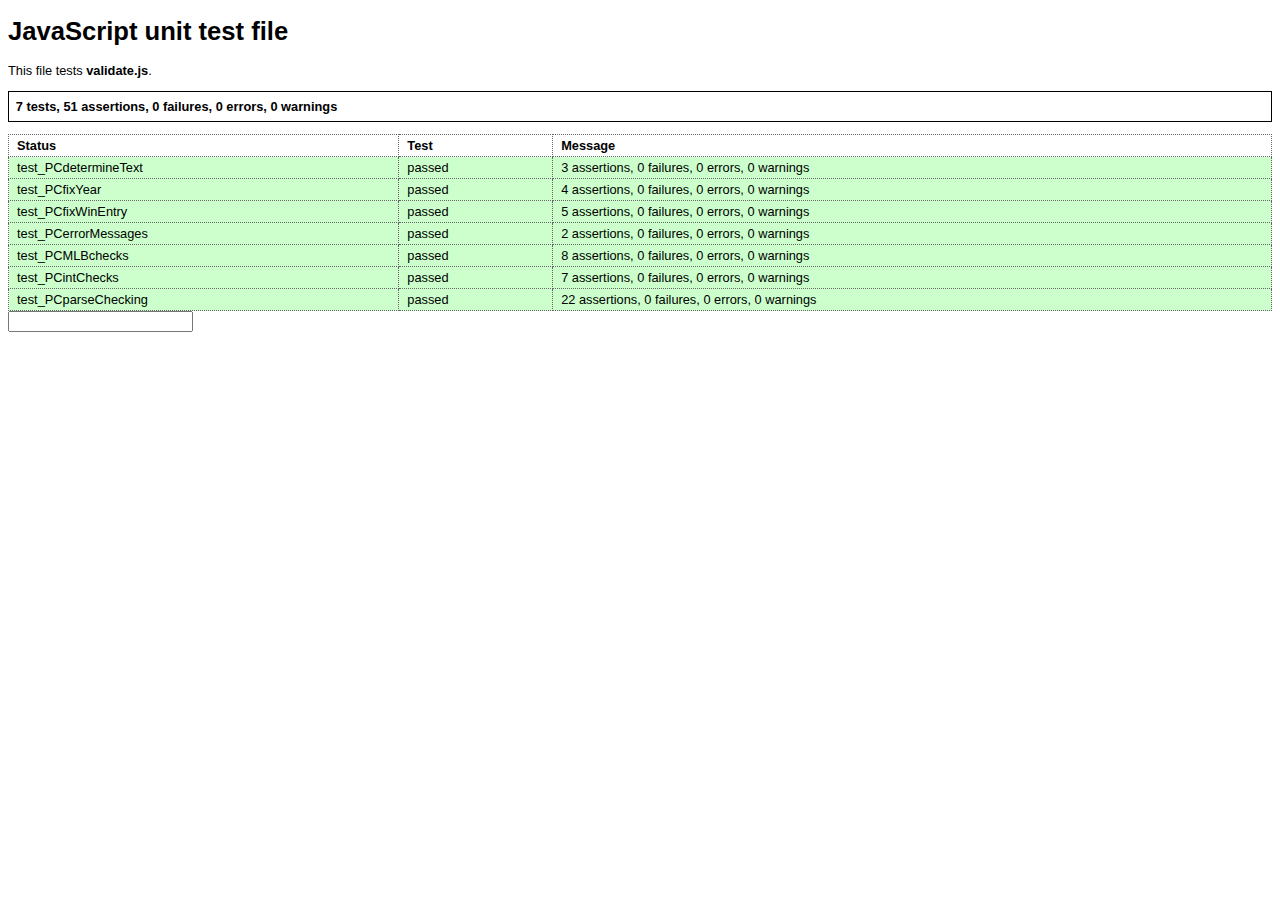
<file: goplayball/GPBTextInputTest.html>
<!DOCTYPE html PUBLIC "-//W3C//DTD XHTML 1.0 Transitional//EN"
"http://www.w3.org/TR/xhtml1/DTD/xhtml1-transitional.dtd">
<html xmlns="http://www.w3.org/1999/xhtml" xml:lang="en" lang="en">
<head>
  <title>JS Unit Test for Text Input in GoPlayBall</title>
  <meta http-equiv="content-type" content="text/html; charset=utf-8" />
  <script src="assets/jsunittest.js" type="text/javascript"></script>
  <script src="validate.js" type="text/javascript"></script>
  <script src="calculate.js" type="text/javascript"></script>
  <script src="navigate.js" type="text/javascript"></script>
  
  <link rel="stylesheet" href="assets/unittest.css" type="text/css" />
</head>
<body>

<div id="content">

  <div id="header">
    <h1>JavaScript unit test file</h1>
    <p>
      This file tests <strong>validate.js</strong>.
    </p>
  </div>

  <!-- Log output (one per Runner, via {testLog: "testlog"} option)-->
  <div id="testlog"></div>
  
  <!-- Put sample/test html here -->
  <div id="sample">
  	<input type=text id="sampletext">
	
	
	
	
  </div>
</div>

<script type="text/javascript">
// <![CDATA[
new Test.Unit.Runner({
  // replace this with your real tests
  setup: function() {
    
  },
  
  teardown: function() {
    
  },
  
  test_PCdetermineText : function() { with(this) {
    assertEqual(normalizeDelimiters("4/10/2004", "	 /:-.|\#,;"), "4-10-2004");
	assertEqual(normalizeDelimiters("4.10/2004", "	 /:-.|\#,;"), "4-10-2004");
	assertEqual(normalizeDelimiters("4-10/2004.7", "	 /:-.|\#,;"), "4-10-2004-7");
  }},
  
  test_PCfixYear : function() { with(this) {
    assertEqual(fixYear(65), 1965);
	assertEqual(fixYear(100), 100);
	assertEqual(fixYear(49), 2049);
	assertEqual(fixYear(1950), 1950);
  }},
  
  test_PCfixWinEntry : function() { with(this) {
    assertEqual("loss", fixWinEntry("l"));
	assertEqual("loss", fixWinEntry(""));
	assertEqual("win", fixWinEntry("WIN"));
	assertEqual("win", fixWinEntry("w"));
	assertEqual("dunno", fixWinEntry("dunno"));
  }},
  
  test_PCerrorMessages : function() { with(this) {
  	//var error = createErrorMessage(4, "", "4-4-10", "Steelers", "win");
    //assertEqual("", error);
	var b = "";
	var c = "l";
	assertEqual(false, isNaN(b));
	assertEqual(true, isNaN(c));
  }},
  
  test_PCMLBchecks : function() { with(this) {
  	assertEqual("", createMLBErrorMessage(.5, .25, 5, 43, parseDate("7-7-31"), "tigers", fixWinEntry("w")));
	assertEqual("", createMLBErrorMessage(0, 1, 5, 43, parseDate("7-7-31"), "tigers", fixWinEntry("w")));
	assertEqual("", createMLBErrorMessage(0.78324, 0.00032, 5, 43, parseDate("7-7-31"), "tigers", fixWinEntry("w")));
  	assertEqual("<p>OBP must be a real number between 0 and 1</p>", createMLBErrorMessage(.5, 1.25, 5, 43, parseDate("7-7-31"), "tigers", fixWinEntry("w")));
	assertEqual("<p>OBP must be a real number between 0 and 1</p>", createMLBErrorMessage(.5, "f", 5, 43, parseDate("7-7-31"), "tigers", fixWinEntry("w")));
  	assertEqual("<p>OBP must be a real number between 0 and 1</p>", createMLBErrorMessage(.5, 4, 5, 43, parseDate("7-7-31"), "tigers", fixWinEntry("w")));
  	assertEqual("<p>OBP must be a real number between 0 and 1</p>", createMLBErrorMessage(.5, -.023, 5, 43, parseDate("7-7-31"), "tigers", fixWinEntry("w")));
  	assertEqual("<p>OBP must be a real number between 0 and 1</p>", createMLBErrorMessage('.5', 'l', 7, 43, parseDate("7-7-31"), "tigers", fixWinEntry("w")));
  }},
  
  test_PCintChecks : function() { with(this) {
  	assertEqual(true, isInt(4));
	assertEqual(true, isInt(0));
	assertEqual(false, isInt(-2));
	assertEqual(false, isInt(""));
	//assertEqual(true, isInteger(4));
	//assertEqual(true, isInteger(-4));
	assertEqual(false, isInt(-4));
	assertEqual(false, isInt(4.3));
	assertEqual(false, isInt(.25));
  }},
  
  test_PCparseChecking : function() { with(this) {
    var c1 = parseDate("4-08-35");
	assertEqual(c1[0], 4);
	assertEqual(c1[1], 8);
	assertEqual(c1[2], 2035);
	c1 = parseDate("7/13/1981");
	assertEqual(c1[0], 7);
	assertEqual(c1[1], 13);
	assertEqual(c1[2], 1981);
	c1 = parseDate("10.03.95");
	assertEqual(c1[0], 10);
	assertEqual(c1[1], 3);
	assertEqual(c1[2], 1995);
	c1 = parseDate("4-7");
	assertEqual(c1[0], 4);
	assertEqual(c1[1], 1);
	assertEqual(c1[2], 2007);
	c1 = parseDate("04 06 99")
	assertEqual(c1[0], 4);
	assertEqual(c1[1], 6);
	assertEqual(c1[2], 1999);
	c1 = parseDate("04.08.99");
	assertEqual(c1[0], 4);
	assertEqual(c1[1], 8);
	assertEqual(c1[2], 1999);
	c1 = parseDate("10 02 95");
	assertEqual(c1[0], 10);
	assertEqual(c1[1], 2);
	assertEqual(c1[2], 1995);
	assertEqual(parseInt("09", 10), 9);
  }},
  
  anotherTestTruth: function() { with(this) {
    assert(true);
  }}
    
}, {testLog: "testlog"});
// For each Test.UnitRunner instance, specify the element id where results will be
// published; e.g. <div id="testlog"/> above.
// That is, you can have multiple "new Test.Unit.Runner() { ... }" on this page, just
// create more <div id="testlog2"></div> etc, and pass the element id to the hash above:
// e.g. {testLog: "testlog2"}
// ]]>
</script>
</body>
</html>
</file>
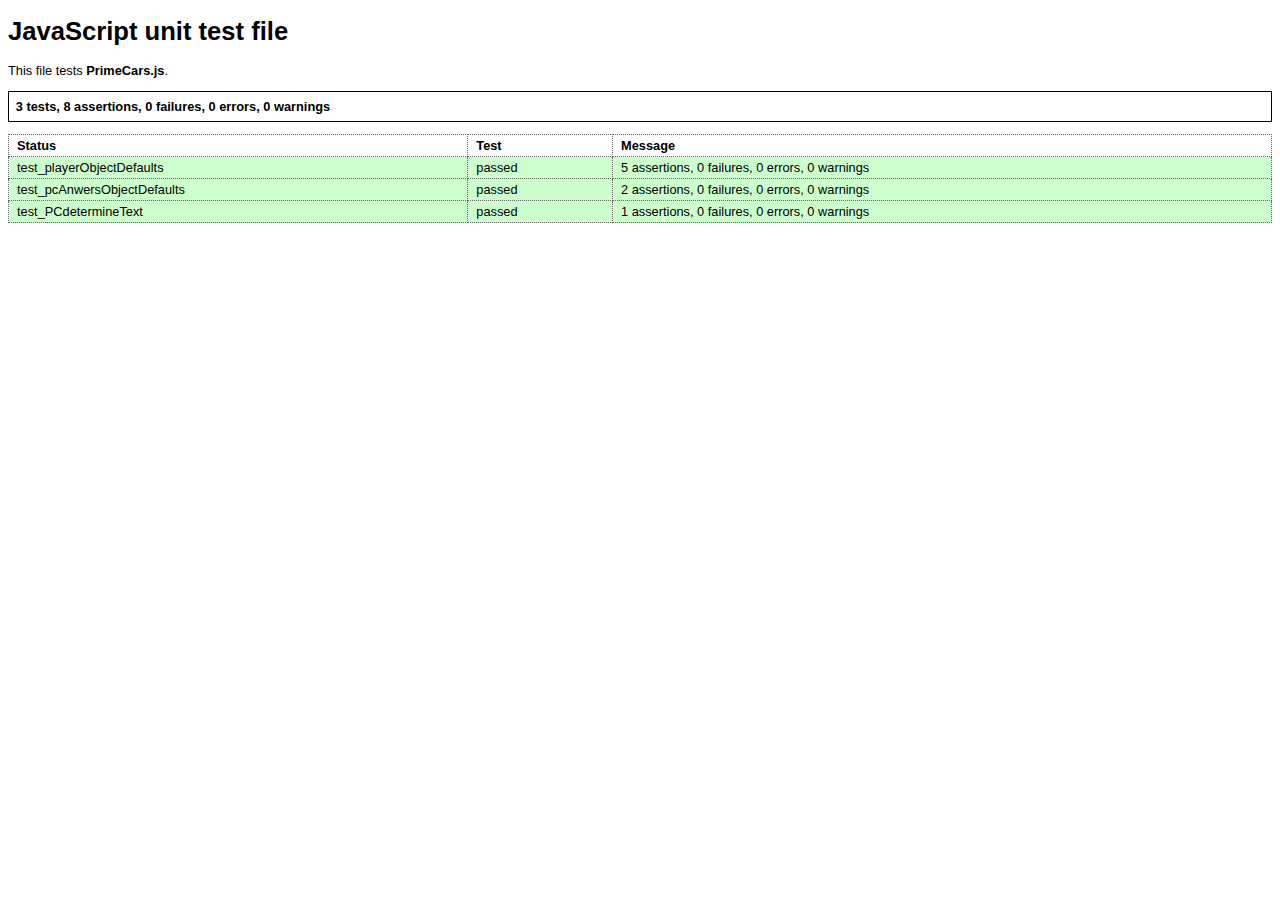
<file: test/unit/PrimeCars_test.html>
<!DOCTYPE html PUBLIC "-//W3C//DTD XHTML 1.0 Transitional//EN"
        "http://www.w3.org/TR/xhtml1/DTD/xhtml1-transitional.dtd">
<html xmlns="http://www.w3.org/1999/xhtml" xml:lang="en" lang="en">
<head>
  <title>JavaScript unit test file</title>
  <meta http-equiv="content-type" content="text/html; charset=utf-8" />
  <script src="../assets/jsunittest.js" type="text/javascript"></script>
  <script src="../../goroadtrip4.dcproj/project/mobile/main.js" type="text/javascript"></script>
  
  <link rel="stylesheet" href="../assets/unittest.css" type="text/css" />
</head>
<body>

<div id="content">

  <div id="header">
    <h1>JavaScript unit test file</h1>
    <p>
      This file tests <strong>PrimeCars.js</strong>.
    </p>
  </div>

  <!-- Log output (one per Runner, via {testLog: "testlog"} option)-->
  <div id="testlog"></div>
  
  <!-- Put sample/test html here -->
  <div id="sample"></div>
</div>

<script type="text/javascript">
// <![CDATA[
new Test.Unit.Runner({
  // replace this with your real tests
  setup: function() {
    
  },
  
  teardown: function() {
    
  },
  
  test_playerObjectDefaults : function() { with(this) {
    var po = new playerObject();
    
    assertEqual('', po.name, "Name(" + po.name + ") is unexpected");
    assertEqual(0, po.score);
    assertEqual('', po.avatar);
    assertEqual(0, po.admin);
    assertEqual(0, po.isplaying);
  }},
  
  test_pcAnwersObjectDefaults : function() { with(this) {
    var pcao = new pcAnswersObject();
    
    assertEqual(0, pcao.answers.length);
    assertEqual(0, pcao.scores.length);
  }},
  
  test_PCdetermineText : function() { with(this) {
    assert("IMPLEMENT ME");
  }},
  
  anotherTestTruth: function() { with(this) {
    assert(true);
  }}
    
}, {testLog: "testlog"}); 
// For each Test.UnitRunner instance, specify the element id where results will be
// published; e.g. <div id="testlog"/> above.
// That is, you can have multiple "new Test.Unit.Runner() { ... }" on this page, just
// create more <div id="testlog2"></div> etc, and pass the element id to the hash above:
// e.g. {testLog: "testlog2"}
// ]]>
</script>
</body>
</html>
</file>
<file: goplayball/assets/unittest.css>
body, div, p, h1, h2, h3, ul, ol, span, a, table, td, form, img, li {
  font-family: sans-serif;
}

body {
  font-size:0.8em;
}

#log {
  padding-bottom: 1em;
  border-bottom: 2px solid #000;
  margin-bottom: 2em;
}

.logsummary {
  margin-top: 1em;
  margin-bottom: 1em;
  padding: 1ex;
  border: 1px solid #000;
  font-weight: bold;
}

.logtable {
  width:100%;
  border-collapse: collapse;
  border: 1px dotted #666;
}

.logtable td, .logtable th {
  text-align: left;
  padding: 3px 8px;
  border: 1px dotted #666;
}

.logtable .passed {
  background-color: #cfc;
}

.logtable .failed, .logtable .error {
  background-color: #fcc;
}

.logtable .warning {
  background-color: #FC6;
}

.logtable td div.action_buttons {
  display: inline;
}

.logtable td div.action_buttons input {
  margin: 0 5px;
  font-size: 10px;
}
</file>
<file: test/assets/unittest.css>
body, div, p, h1, h2, h3, ul, ol, span, a, table, td, form, img, li {
  font-family: sans-serif;
}

body {
  font-size:0.8em;
}

#log {
  padding-bottom: 1em;
  border-bottom: 2px solid #000;
  margin-bottom: 2em;
}

.logsummary {
  margin-top: 1em;
  margin-bottom: 1em;
  padding: 1ex;
  border: 1px solid #000;
  font-weight: bold;
}

.logtable {
  width:100%;
  border-collapse: collapse;
  border: 1px dotted #666;
}

.logtable td, .logtable th {
  text-align: left;
  padding: 3px 8px;
  border: 1px dotted #666;
}

.logtable .passed {
  background-color: #cfc;
}

.logtable .failed, .logtable .error {
  background-color: #fcc;
}

.logtable .warning {
  background-color: #FC6;
}

.logtable td div.action_buttons {
  display: inline;
}

.logtable td div.action_buttons input {
  margin: 0 5px;
  font-size: 10px;
}
</file>
